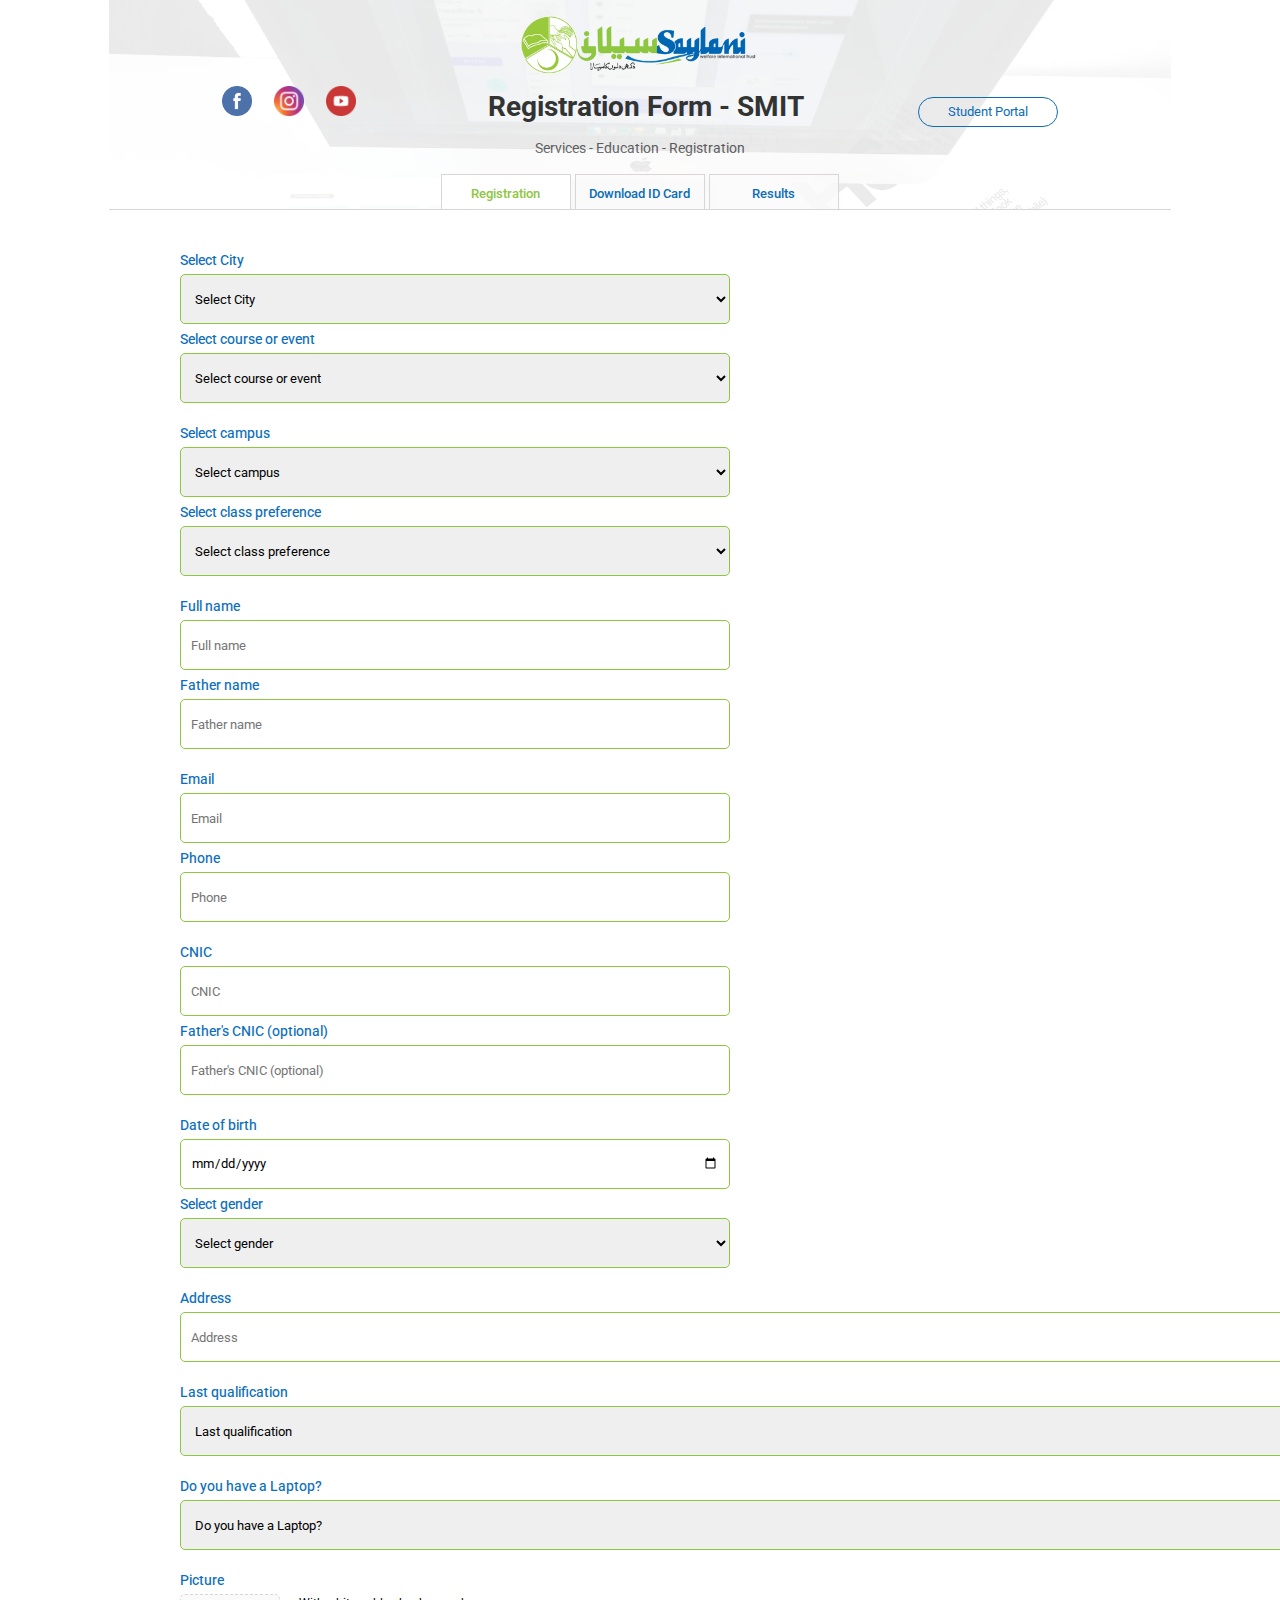
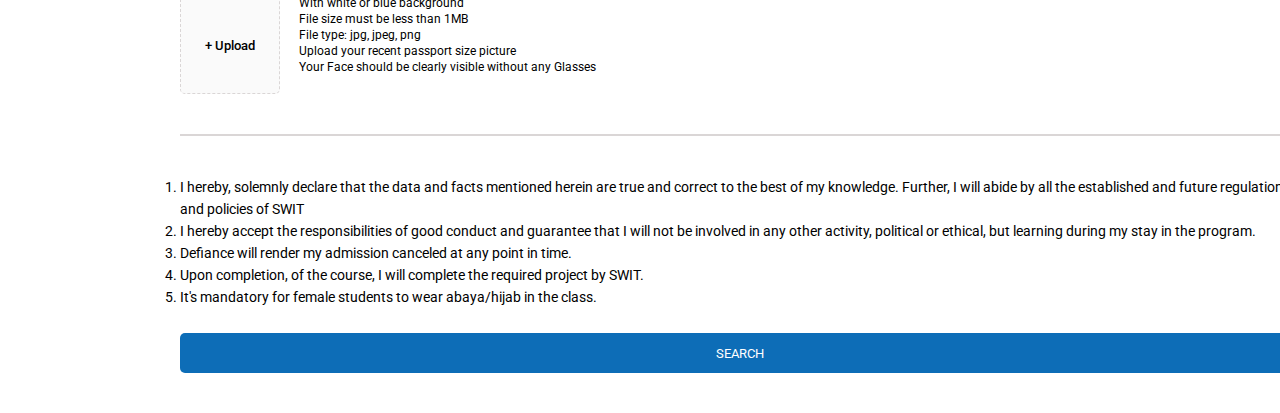
<file: index.html>
<!DOCTYPE html>
<html lang="en">
  <head>
    <meta charset="UTF-8" />
    <meta name="viewport" content="width=device-width, initial-scale=1.0" />
    <title>Saylani Welfare Int Trust</title>
    <link rel="stylesheet" href="style.css" />
    <link
      rel="stylesheet"
      href="https://cdnjs.cloudflare.com/ajax/libs/font-awesome/6.5.2/css/all.min.css"
      integrity="sha512-SnH5WK+bZxgPHs44uWIX+LLJAJ9/2PkPKZ5QiAj6Ta86w+fsb2TkcmfRyVX3pBnMFcV7oQPJkl9QevSCWr3W6A=="
      crossorigin="anonymous"
      referrerpolicy="no-referrer"
    />
    <link
      href="https://fonts.googleapis.com/css2?family=Roboto:ital,wght@0,100;0,300;0,400;0,500;0,700;0,900;1,100;1,300;1,400;1,500;1,700;1,900&display=swap"
      rel="stylesheet"
    />
  </head>
  <body>
    <div class="bg">
      <div class="bg-overlay"></div>
      <div class="bg-logo">
        <img src="./images/logo.png" alt="" />
      </div>
      <div class="bg-pt2">
        <div class="icons">
          <img src="./images/facebook.png" width="30px" alt="" />
          <img src="./images/instagram.png" width="30px" alt="" />
          <img src="./images/youtube.png" width="30px" alt="" />
        </div>
        <div>
          <h1>Registration Form - SMIT</h1>
        </div>
        <div class="bg-pt2-btn">
          <button>
            <i class="fa-solid fa-graduation-cap"></i> Student Portal
          </button>
        </div>
      </div>
      <div class="bg-pt3">
        <p>Services - Education - Registration</p>
      </div>
      <div class="bg-pt4">
        <button class="index-btn">
          <a href="./index.html">Registration</a>
        </button>
        <button class="idcard-btn">
          <a href="./idcard.html">Download ID Card</a>
        </button>
        <button class="result-btn"><a href="./result.html">Results</a></button>
      </div>
    </div>

    <form action="">
      <div class="sec-1">
        <div>
          <label for="">Select City</label>
          <br />
          <select name="Select City">
            <option value="0">Select City</option>
            <option value="1">Karachi</option>
            <option value="2">Islamabad</option>
            <option value="3">Lahore</option>
          </select>
        </div>
        <div>
          <label for="">Select course or event</label>
          <br />
          <select name="Select course or event">
            <option value="0">Select course or event</option>
            <option value="1">Web and Mobile App Development</option>
            <option value="2">Graphic Designing</option>
            <option value="3">Flutter</option>
          </select>
        </div>
      </div>
      <div class="sec-2">
        <div>
          <label for="">Select campus</label>
          <br />
          <select name="Select campus">
            <option value="0">Select campus</option>
            <option value="1">Gulshan Campus</option>
            <option value="2">Bhadurabad Campus</option>
            <option value="3">Paposh Campus</option>
          </select>
        </div>
        <div>
          <label for="">Select class preference</label>
          <br />
          <select name="Select class preference">
            <option value="0">Select class preference</option>
            <option value="1">Weekdays</option>
            <option value="2">Weekend</option>
            <option value="3">Both</option>
          </select>
        </div>
      </div>
      <div class="sec-3">
        <div>
          <label for="">Full name</label>
          <br />
          <input type="text" placeholder="Full name" />
        </div>
        <div>
          <label for="">Father name</label>
          <br />
          <input type="text" placeholder="Father name" />
        </div>
      </div>
      <div class="sec-4">
        <div>
          <label for="">Email</label>
          <br />
          <input type="email" placeholder="Email" />
        </div>
        <div>
          <label for="">Phone</label>
          <br />
          <input type="number" placeholder="Phone" />
        </div>
      </div>
      <div class="sec-5">
        <div>
          <label for="">CNIC</label>
          <br />
          <input type="number" placeholder="CNIC" />
        </div>
        <div>
          <label for="">Father's CNIC (optional)</label>
          <br />
          <input type="number" placeholder="Father's CNIC (optional)" />
        </div>
      </div>
      <div class="sec-6">
        <div>
          <label for="">Date of birth</label>
          <br />
          <input type="date" />
        </div>
        <div>
          <label for="">Select gender</label>
          <br />
          <select name="Select gender">
            <option value="0">Select gender</option>
            <option value="1">Male</option>
            <option value="2">Female</option>
          </select>
        </div>
      </div>
      <div class="sec-7">
        <div>
          <label for="">Address</label>
          <br />
          <input type="text" placeholder="Address" />
        </div>
        <div>
          <label for="">Last qualification</label>
          <br />
          <select name="Last qualification">
            <option value="0">Last qualification</option>
            <option value="1">Matric</option>
            <option value="2">Intermediate</option>
            <option value="3">Undergarduate</option>
          </select>
        </div>
        <div>
          <label for="">Do you have a Laptop?</label>
          <br />
          <select name="Do you have a Laptop?">
            <option value="0">Do you have a Laptop?</option>
            <option value="1">YES</option>
            <option value="2">NO</option>
          </select>
        </div>
      </div>
      <div class="sec-8">
        <div class="img-upload">
          <label for="">Picture</label>
          <br />
          <button class="img-btn">
            + Upload
            <input type="file" />
          </button>
        </div>
        <div>
          <p>
            With white or blue background <br />
            File size must be less than 1MB <br />
            File type: jpg, jpeg, png <br />
            Upload your recent passport size picture <br />
            Your Face should be clearly visible without any Glasses
          </p>
        </div>
      </div>
      <div class="line"></div>
      <div class="info">
        <ol>
          <li>
            I hereby, solemnly declare that the data and facts mentioned herein
            are true and correct to the best of my knowledge. Further, I will
            abide by all the established and future regulations and policies of
            SWIT
          </li>
          <li>
            I hereby accept the responsibilities of good conduct and guarantee
            that I will not be involved in any other activity, political or
            ethical, but learning during my stay in the program.
          </li>
          <li>
            Defiance will render my admission canceled at any point in time.
          </li>
          <li>
            Upon completion, of the course, I will complete the required project
            by SWIT.
          </li>
          <li>
            It's mandatory for female students to wear abaya/hijab in the class.
          </li>
        </ol>
      </div>
      <input type="submit" value="SEARCH" />
    </form>
  </body>
</html>
</file>
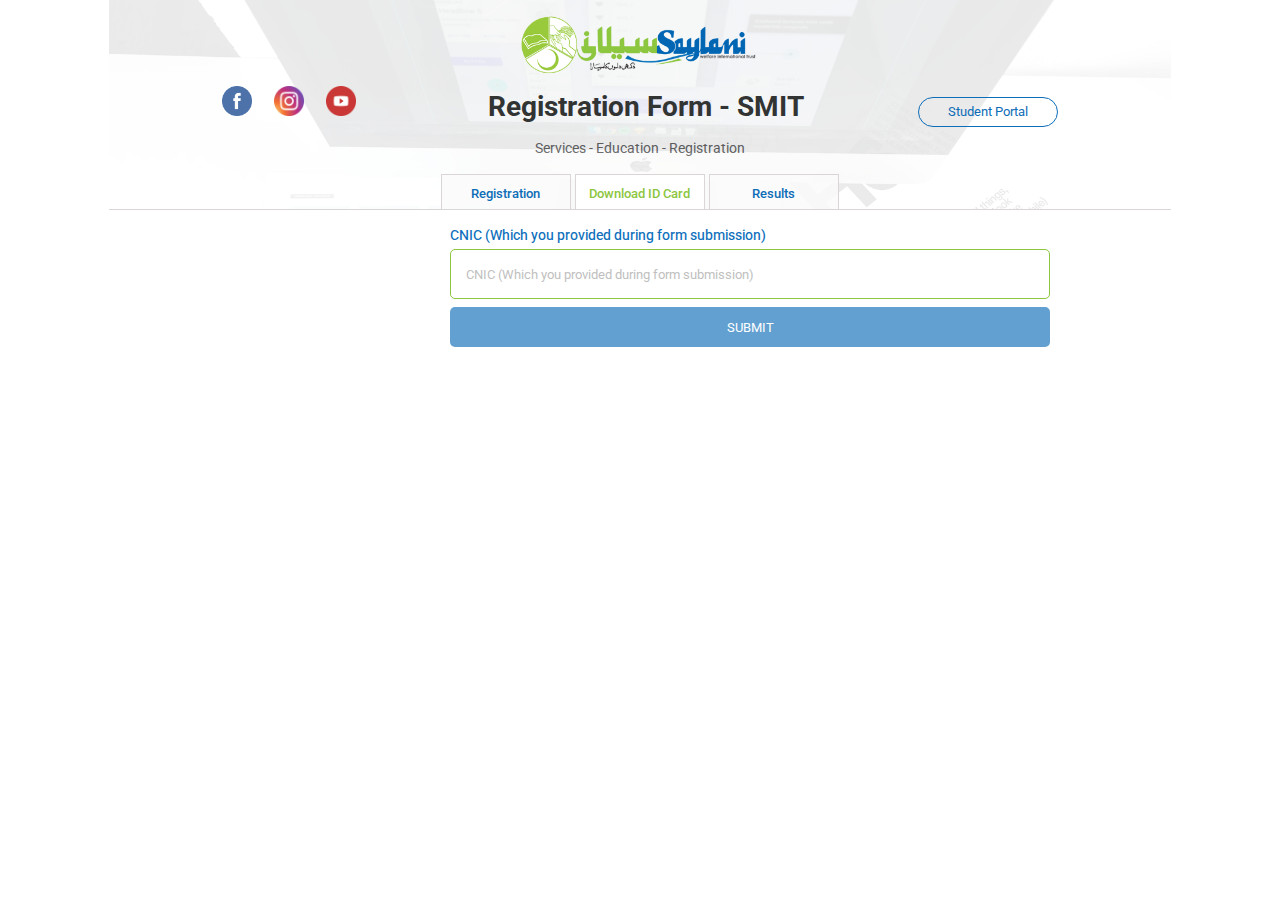
<file: idcard.html>
<!DOCTYPE html>
<html lang="en">
  <head>
    <meta charset="UTF-8" />
    <meta name="viewport" content="width=device-width, initial-scale=1.0" />
    <title>Saylani Welfare Int Trust</title>
    <link rel="stylesheet" href="card-style.css" />
    <link
      rel="stylesheet"
      href="https://cdnjs.cloudflare.com/ajax/libs/font-awesome/6.5.2/css/all.min.css"
      integrity="sha512-SnH5WK+bZxgPHs44uWIX+LLJAJ9/2PkPKZ5QiAj6Ta86w+fsb2TkcmfRyVX3pBnMFcV7oQPJkl9QevSCWr3W6A=="
      crossorigin="anonymous"
      referrerpolicy="no-referrer"
    />
    <link
      href="https://fonts.googleapis.com/css2?family=Roboto:ital,wght@0,100;0,300;0,400;0,500;0,700;0,900;1,100;1,300;1,400;1,500;1,700;1,900&display=swap"
      rel="stylesheet"
    />
  </head>
  <body>
    <div class="bg">
      <div class="bg-overlay"></div>
      <div class="bg-logo">
        <img src="./images/logo.png" alt="" />
      </div>
      <div class="bg-pt2">
        <div class="icons">
          <img src="./images/facebook.png" width="30px" alt="" />
          <img src="./images/instagram.png" width="30px" alt="" />
          <img src="./images/youtube.png" width="30px" alt="" />
        </div>
        <div>
          <h1>Registration Form - SMIT</h1>
        </div>
        <div class="bg-pt2-btn">
          <button>
            <i class="fa-solid fa-graduation-cap"></i> Student Portal
          </button>
        </div>
      </div>
      <div class="bg-pt3">
        <p>Services - Education - Registration</p>
      </div>
      <div class="bg-pt4">
        <button class="index-btn">
          <a href="./index.html">Registration</a>
        </button>
        <button class="idcard-btn">
          <a href="./idcard.html">Download ID Card</a>
        </button>
        <button class="result-btn"><a href="./result.html">Results</a></button>
      </div>
    </div>

    <div class="idcard-form">
      <form action="">
        <label for="">CNIC (Which you provided during form submission)</label>
        <br />
        <input
          type="text"
          name=""
          id="cnic"
          placeholder="CNIC (Which you provided during form submission)"
        />
        <br />
        <input type="submit" value="SUBMIT" />
      </form>
    </div>
  </body>
</html>
</file>
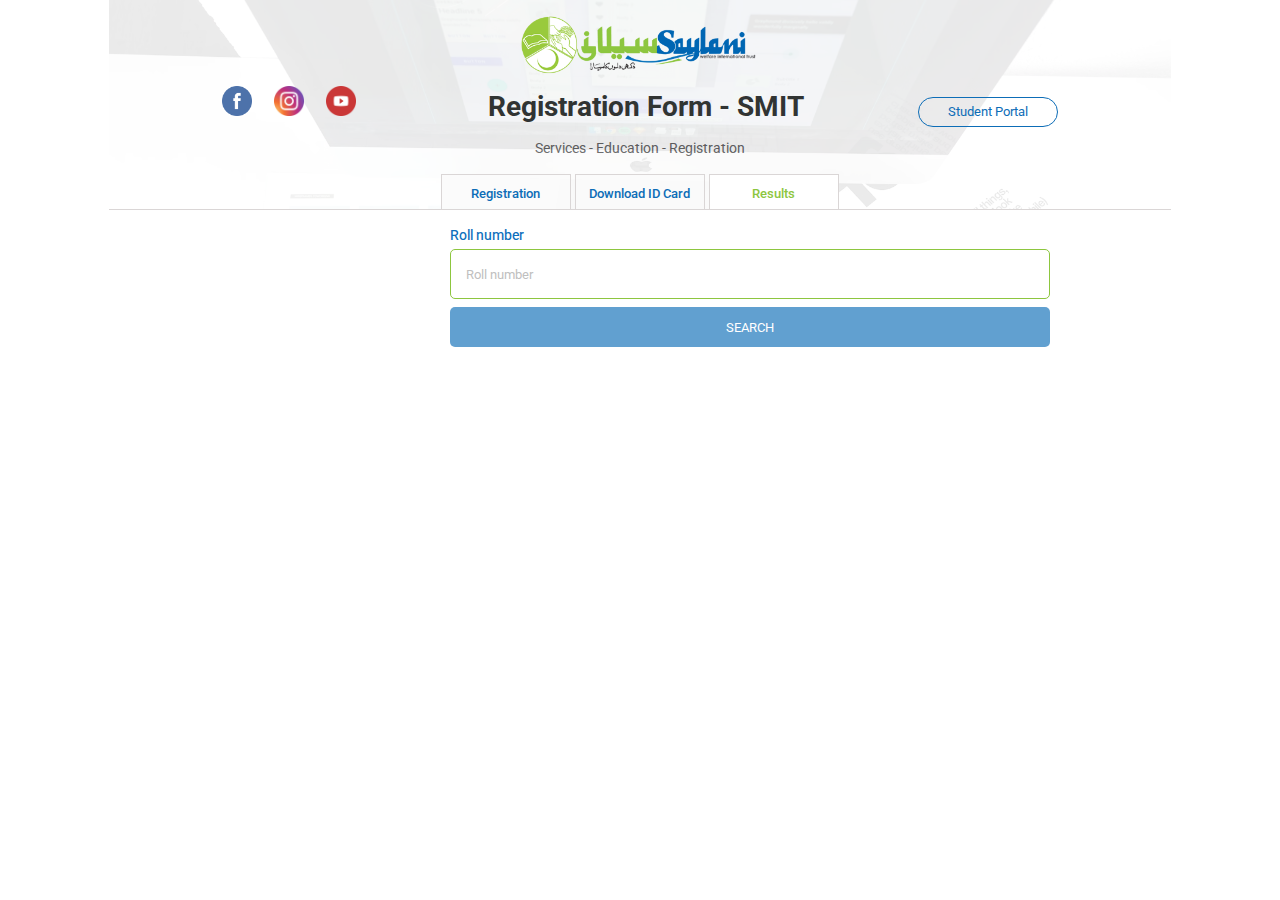
<file: result.html>
<!DOCTYPE html>
<html lang="en">
  <head>
    <meta charset="UTF-8" />
    <meta name="viewport" content="width=device-width, initial-scale=1.0" />
    <title>Saylani Welfare Int Trust</title>
    <link rel="stylesheet" href="result-style.css" />
    <link
      rel="stylesheet"
      href="https://cdnjs.cloudflare.com/ajax/libs/font-awesome/6.5.2/css/all.min.css"
      integrity="sha512-SnH5WK+bZxgPHs44uWIX+LLJAJ9/2PkPKZ5QiAj6Ta86w+fsb2TkcmfRyVX3pBnMFcV7oQPJkl9QevSCWr3W6A=="
      crossorigin="anonymous"
      referrerpolicy="no-referrer"
    />
    <link
      href="https://fonts.googleapis.com/css2?family=Roboto:ital,wght@0,100;0,300;0,400;0,500;0,700;0,900;1,100;1,300;1,400;1,500;1,700;1,900&display=swap"
      rel="stylesheet"
    />
  </head>
  <body>
    <div class="bg">
      <div class="bg-overlay"></div>
      <div class="bg-logo">
        <img src="./images/logo.png" alt="" />
      </div>
      <div class="bg-pt2">
        <div class="icons">
          <img src="./images/facebook.png" width="30px" alt="" />
          <img src="./images/instagram.png" width="30px" alt="" />
          <img src="./images/youtube.png" width="30px" alt="" />
        </div>
        <div>
          <h1>Registration Form - SMIT</h1>
        </div>
        <div class="bg-pt2-btn">
          <button>
            <i class="fa-solid fa-graduation-cap"></i> Student Portal
          </button>
        </div>
      </div>
      <div class="bg-pt3">
        <p>Services - Education - Registration</p>
      </div>
      <div class="bg-pt4">
        <button class="index-btn">
          <a href="./index.html">Registration</a>
        </button>
        <button class="idcard-btn">
          <a href="./idcard.html">Download ID Card</a>
        </button>
        <button class="result-btn"><a href="./result.html">Results</a></button>
      </div>
    </div>

    <div class="result-form">
      <form action="">
        <label for="">Roll number</label>
        <br />
        <input type="number" name="" id="cnic" placeholder="Roll number" />
        <br />
        <input type="submit" value="SEARCH" />
      </form>
    </div>
  </body>
</html>
</file>
<file: style.css>
* {
  margin: 0;
  padding: 0;
  box-sizing: border-box;
  font-family: "Roboto", sans-serif;
}
.bg {
  position: relative;
  width: 83%;
  height: 210px;
  margin: 0 auto;
  overflow: hidden;
  border-bottom: 1px solid #dad6d6;
  text-align: center;
}
.bg-overlay {
  position: absolute;
  top: 0;
  left: 0;
  width: 100%;
  height: 100%;
  background-image: url("./images/photo-1541462608143-67571c6738dd.avif");
  background-size: cover;
  background-repeat: no-repeat;
  opacity: 0.1;
  z-index: 1;
}
.bg-logo {
  margin-top: 10px;
}
.bg-logo img {
  width: 250px;
  display: block;
  margin: 0 auto;
  z-index: 2;
  position: relative;
}
.bg-pt2 {
  vertical-align: middle;
}
.bg-pt2 div h1 {
  font-size: 28px;
  font-weight: 700;
  color: #313433;
}
.bg-pt2 div {
  display: inline-block;
  z-index: 2;
  position: relative;
  margin: 8px 55px 8px 55px;
}
.icons img {
  margin-right: 18px;
  cursor: pointer;
}
.bg-pt2-btn button {
  background-color: rgba(255, 255, 255, 0);
  width: 140px;
  height: 30px;
  border: 1px solid #0d6db7;
  border-radius: 15px;
  color: #0d6db7;
  cursor: pointer;
  transition: background-color 0.3s ease;
  z-index: 2;
  position: relative;
}
.bg-pt2-btn button:hover {
  background-color: white;
}
.bg-pt3 {
  color: #626263;
  font-size: 14px;
  font-weight: 400;
  text-align: center;
  margin-top: 5px;
}
.bg-pt4 {
  text-align: center;
  margin-top: 18px;
  z-index: 2;
  position: relative;
}
.bg-pt4 button {
  border: none;
  height: 40px;
  width: 130px;
  border: 1px solid #dad6d6;
  background-color: #fafafad3;
  cursor: pointer;
}
.bg-pt4 button a {
  text-decoration: none;
  color: #0d6db7;
  font-weight: 500;
}
.index-btn {
  background-color: #ffffff !important;
}
.index-btn a {
  color: #8dc63f !important;
}
form {
  margin: 40px 0px 40px 180px;
}
.sec-1,
.sec-2,
.sec-3,
.sec-4,
.sec-5,
.sec-6,
.sec-7,
.sec-8 {
  margin-top: 15px;
}
.sec-1 div,
.sec-2 div,
.sec-3 div,
.sec-4 div,
.sec-5 div,
.sec-6 div,
.sec-8 div {
  display: inline-block;
}
.sec-7 div {
  margin-top: 15px;
}
.sec-1 label,
.sec-2 label,
.sec-3 label,
.sec-4 label,
.sec-5 label,
.sec-6 label,
.sec-7 label,
.sec-8 label {
  color: #0d6fbc;
  font-size: 0.87rem;
  font-weight: 450;
}
.sec-7 input[type="text"],
.sec-7 select {
  width: 1120px !important;
}
.sec-1 select,
.sec-2 select,
input[type="text"],
input[type="number"],
input[type="email"],
input[type="date"],
.sec-6 select,
.sec-7 select {
  width: 550px;
  height: 50px;
  margin: 5px 15px 5px 0px;
  border: 1px solid #8dc63f;
  border-radius: 5px;
  padding: 10px;
}
.sec-1 select:hover,
.sec-2 select:hover,
.sec-6 select:hover,
.sec-7 select:hover,
input[type="text"]:hover,
input[type="number"]:hover,
input[type="email"]:hover,
input[type="date"]:hover {
  border: 1px solid #9fd4ff;
}
.sec-1 select:focus,
.sec-2 select:focus,
.sec-6 select:focus,
.sec-7 select:focus,
input[type="text"]:focus,
input[type="number"]:focus,
input[type="email"]:focus,
input[type="date"]:focus {
  outline: #0d6fbc;
  border: 1px solid #0d6fbc;
}
.sec-8 div p {
  font-size: 12px;
  margin: 0px 15px;
  line-height: 16px;
}
.img-btn {
  position: relative;
  width: 100px;
  height: 100px;
  background-color: #fafafa;
  border: 1px dashed #dad6d6;
  border-radius: 5px;
  text-align: center;
  line-height: 1.5;
  overflow: hidden;
  padding-top: 25px;
  font-weight: 500;
  margin-top: 5px;
}
.img-btn input[type="file"] {
  position: relative;
  top: 0;
  left: 0;
  cursor: pointer;
  transform: scale(5);
  opacity: 0;
}
.img-btn:hover {
  border: 1px dashed #0d6fbc;
}
.line {
  width: 1125px;
  margin: 40px 0px 40px 0px;
  border: 1px solid #dad6d6;
}
.info {
  width: 1125px;
  font-size: 14px;
  line-height: 22px;
}
input[type="submit"] {
  width: 1120px;
  height: 40px;
  background-color: #0d6db7;
  color: white;
  border: none;
  border-radius: 5px;
  margin-top: 25px;
  cursor: pointer;
}
</file>
<file: card-style.css>
* {
  margin: 0;
  padding: 0;
  box-sizing: border-box;
  font-family: "Roboto", sans-serif;
}
.bg {
  position: relative;
  width: 83%;
  height: 210px;
  margin: 0 auto;
  overflow: hidden;
  border-bottom: 1px solid #dad6d6;
  text-align: center;
}
.bg-overlay {
  position: absolute;
  top: 0;
  left: 0;
  width: 100%;
  height: 100%;
  background-image: url("./images/photo-1541462608143-67571c6738dd.avif");
  background-size: cover;
  background-repeat: no-repeat;
  opacity: 0.1;
  z-index: 1;
}
.bg-logo {
  margin-top: 10px;
}
.bg-logo img {
  width: 250px;
  display: block;
  margin: 0 auto;
  z-index: 2;
  position: relative;
}
.bg-pt2 {
  vertical-align: middle;
}
.bg-pt2 div h1 {
  font-size: 28px;
  font-weight: 700;
  color: #313433;
}
.bg-pt2 div {
  display: inline-block;
  z-index: 2;
  position: relative;
  margin: 8px 55px 8px 55px;
}
.icons img {
  margin-right: 18px;
}
.bg-pt2-btn button {
  background-color: rgba(255, 255, 255, 0);
  width: 140px;
  height: 30px;
  border: 1px solid #0d6db7;
  border-radius: 15px;
  color: #0d6db7;
  cursor: pointer;
  transition: background-color 0.3s ease;
  z-index: 2;
  position: relative;
}
.bg-pt2-btn button:hover {
  background-color: white;
}
.bg-pt3 {
  color: #626263;
  font-size: 14px;
  font-weight: 400;
  text-align: center;
  margin-top: 5px;
}
.bg-pt4 {
  text-align: center;
  margin-top: 18px;
  z-index: 2;
  position: relative;
}
.bg-pt4 button {
  border: none;
  height: 40px;
  width: 130px;
  border: 1px solid #dad6d6;
  background-color: #fafafad3;
  cursor: pointer;
}
.bg-pt4 button a {
  text-decoration: none;
  color: #0d6db7;
  font-weight: 500;
}
.idcard-btn {
  background-color: #ffffff !important;
}
.idcard-btn a {
  color: #8dc63f !important;
}

.idcard-form {
  margin: 15px 0px 0px 450px;
}
.idcard-form label {
  color: #0d6fbc;
  font-size: 0.85rem;
  font-weight: 450;
}
.idcard-form input[type="text"] {
  width: 600px;
  height: 50px;
  margin-top: 5px;
  border: 1px solid #8dc63f;
  border-radius: 5px;
  padding-left: 15px;
}
.idcard-form input[type="text"]:hover {
  border: 1px solid #9fd4ff;
}
.idcard-form input[type="text"]:focus {
  outline: #0d6fbc;
  border: 1px solid #0d6fbc;
}
.idcard-form input[type="text"]::placeholder {
  color: #bfbfbf;
}
.idcard-form input[type="submit"] {
  width: 600px;
  height: 40px;
  background-color: #61a0d0;
  color: white;
  border: none;
  border-radius: 5px;
  margin-top: 8px;
}
</file>
<file: result-style.css>
* {
  margin: 0;
  padding: 0;
  box-sizing: border-box;
  font-family: "Roboto", sans-serif;
}
.bg {
  position: relative;
  width: 83%;
  height: 210px;
  margin: 0 auto;
  overflow: hidden;
  border-bottom: 1px solid #dad6d6;
  text-align: center;
}
.bg-overlay {
  position: absolute;
  top: 0;
  left: 0;
  width: 100%;
  height: 100%;
  background-image: url("./images/photo-1541462608143-67571c6738dd.avif");
  background-size: cover;
  background-repeat: no-repeat;
  opacity: 0.1;
  z-index: 1;
}
.bg-logo {
  margin-top: 10px;
}
.bg-logo img {
  width: 250px;
  display: block;
  margin: 0 auto;
  z-index: 2;
  position: relative;
}
.bg-pt2 {
  vertical-align: middle;
}
.bg-pt2 div h1 {
  font-size: 28px;
  font-weight: 700;
  color: #313433;
}
.bg-pt2 div {
  display: inline-block;
  z-index: 2;
  position: relative;
  margin: 8px 55px 8px 55px;
}
.icons img {
  margin-right: 18px;
}
.bg-pt2-btn button {
  background-color: rgba(255, 255, 255, 0);
  width: 140px;
  height: 30px;
  border: 1px solid #0d6db7;
  border-radius: 15px;
  color: #0d6db7;
  cursor: pointer;
  transition: background-color 0.3s ease;
  z-index: 2;
  position: relative;
}
.bg-pt2-btn button:hover {
  background-color: white;
}
.bg-pt3 {
  color: #626263;
  font-size: 14px;
  font-weight: 400;
  text-align: center;
  margin-top: 5px;
}
.bg-pt4 {
  text-align: center;
  margin-top: 18px;
  z-index: 2;
  position: relative;
}
.bg-pt4 button {
  border: none;
  height: 40px;
  width: 130px;
  border: 1px solid #dad6d6;
  background-color: #fafafad3;
  cursor: pointer;
}
.bg-pt4 button a {
  text-decoration: none;
  color: #0d6db7;
  font-weight: 500;
}
.result-btn {
  background-color: #ffffff !important;
}
.result-btn a {
  color: #8dc63f !important;
}

.result-form {
  margin: 15px 0px 0px 450px;
}
.result-form label {
  color: #0d6fbc;
  font-size: 0.85rem;
  font-weight: 450;
}
.result-form input[type="number"] {
  width: 600px;
  height: 50px;
  margin-top: 5px;
  border: 1px solid #8dc63f;
  border-radius: 5px;
  padding: 0px 15px 0px 15px;
}
.result-form input[type="number"]:hover {
  border: 1px solid #9fd4ff;
}
.result-form input[type="number"]:focus {
  outline: #0d6fbc;
  border: 1px solid #0d6fbc;
}
.result-form input[type="number"]::placeholder {
  color: #bfbfbf;
}
.result-form input[type="submit"] {
  width: 600px;
  height: 40px;
  background-color: #61a0d0;
  color: white;
  border: none;
  border-radius: 5px;
  margin-top: 8px;
}
</file>
